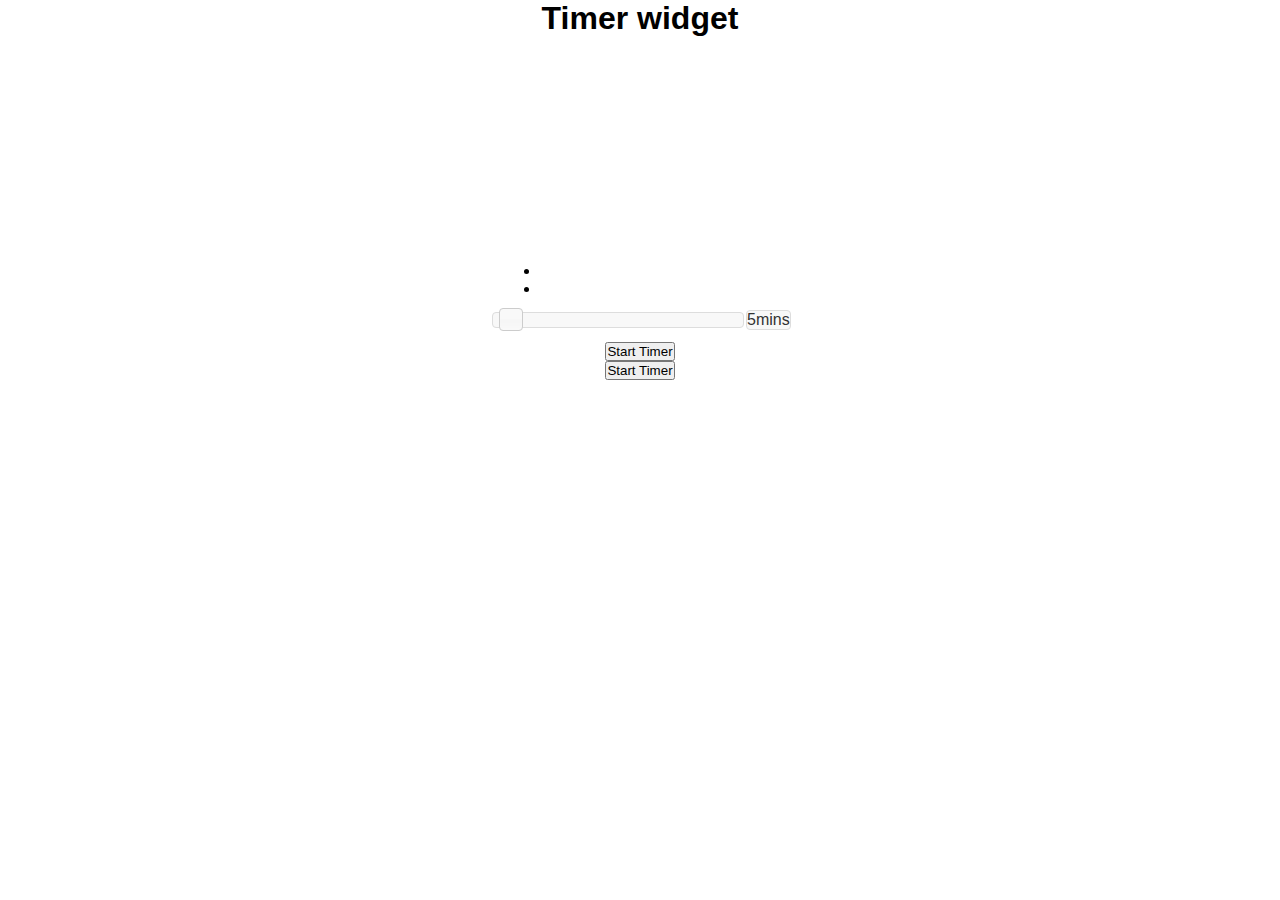
<file: temp/TimerTemplate/index.htm>
<!DOCTYPE html PUBLIC "-//W3C//DTD XHTML 1.0 Transitional//EN" "http://www.w3.org/TR/xhtml1/DTD/xhtml1-transitional.dtd">
<html xmlns="http://www.w3.org/1999/xhtml">
	<head>
		<meta http-equiv="Content-Type" content="text/html; charset=UTF-8">
        <title>Timer widget</title>
        <!-- template and component stylesheet libraries @[_styles]-->
        <link rel="stylesheet" type="text/css" href="css/jquery-ui.css">
		<!-- main stylesheet -->
        <link rel="stylesheet" type="text/css" href="css/main.css">
		
		<!-- template and component javascript libraries @[_scripts]-->
        
		<script type="text/javascript" src="../../extjs/ext-all-debug.js"></script>
        
        <script type="text/javascript" src="js/jquery.min.js"></script>
		<script type="text/javascript" src="js/jquery-ui.min.js"></script>
		<script type="text/javascript" src="js/analog.js"></script>
		<script type="text/javascript" src="js/slider.js"></script>
        <!-- main Javascript file -->
        <script type="text/javascript" src="js/main.js"></script>
		<!-- <script src="aloha/lib/aloha.js" data-aloha-plugins="common/format"></script>
		<link rel="stylesheet" href="aloha/css/aloha.css" type="text/css">
		<script type="text/javascript">
			Aloha.ready( function() {
				 
				// Make #content editable once Aloha is loaded and ready.
				Aloha.jQuery('.editable').aloha();
				 
			});
		</script> -->
	</head>
	
    <body onload="init()">
		<h1 class="editable">Timer widget</h1><br>
		<div id="ph1" class="placeholder">
			<div id="analogClock1" class="analogClock component">
				<ul id="analogClock1-clock">
					<li id="analogClock1-sec"></li>
					<li id="analogClock1-min"></li>
				</ul>
			</div>
            <div id="analogClock2" class="analogClock component">
				<ul id="analogClock2-clock">
					<li id="analogClock2-sec"></li>
					<li id="analogClock2-min"></li>
				</ul>
			</div>
		</div>
		<div id="ph2" class="placeholder">
			<div id="sliderInput1" class="sliderInput component">
				<table>
					<tr>
						<td>
							<div id="sliderInput1-slider" class="ui-slider ui-slider-horizontal ui-widget ui-widget-content ui-corner-all"><a class="ui-slider-handle ui-state-default ui-corner-all" href="http://arc.tees.ac.uk/WIDGaTweb/ws/Widget/Output/k11bm-e3652512/index.html#" style="left: 6.779661016949152%; "></a></div>
						</td>
						<td>
							<div id="sliderInput1-displayNb" class="ui-widget-content ui-corner-all">5mins</div>
						</td>
					</tr>
				</table>
			</div>
		</div>
		<div id="ph3" class="placeholder editable">
			<div id="buttonInput1" class="buttonInput component">
				<input type="button" id="buttonInput1-button" value="Start Timer" onclick="analogClock1.startTime = sliderInput1.selectedValue;analogClock1.launchCountdown();">
			</div>
            <div id="buttonInput2" class="buttonInput component">
				<input type="button" id="buttonInput2-button" value="Start Timer" >
			</div>
		</div>
	</body>
</html>
</file>
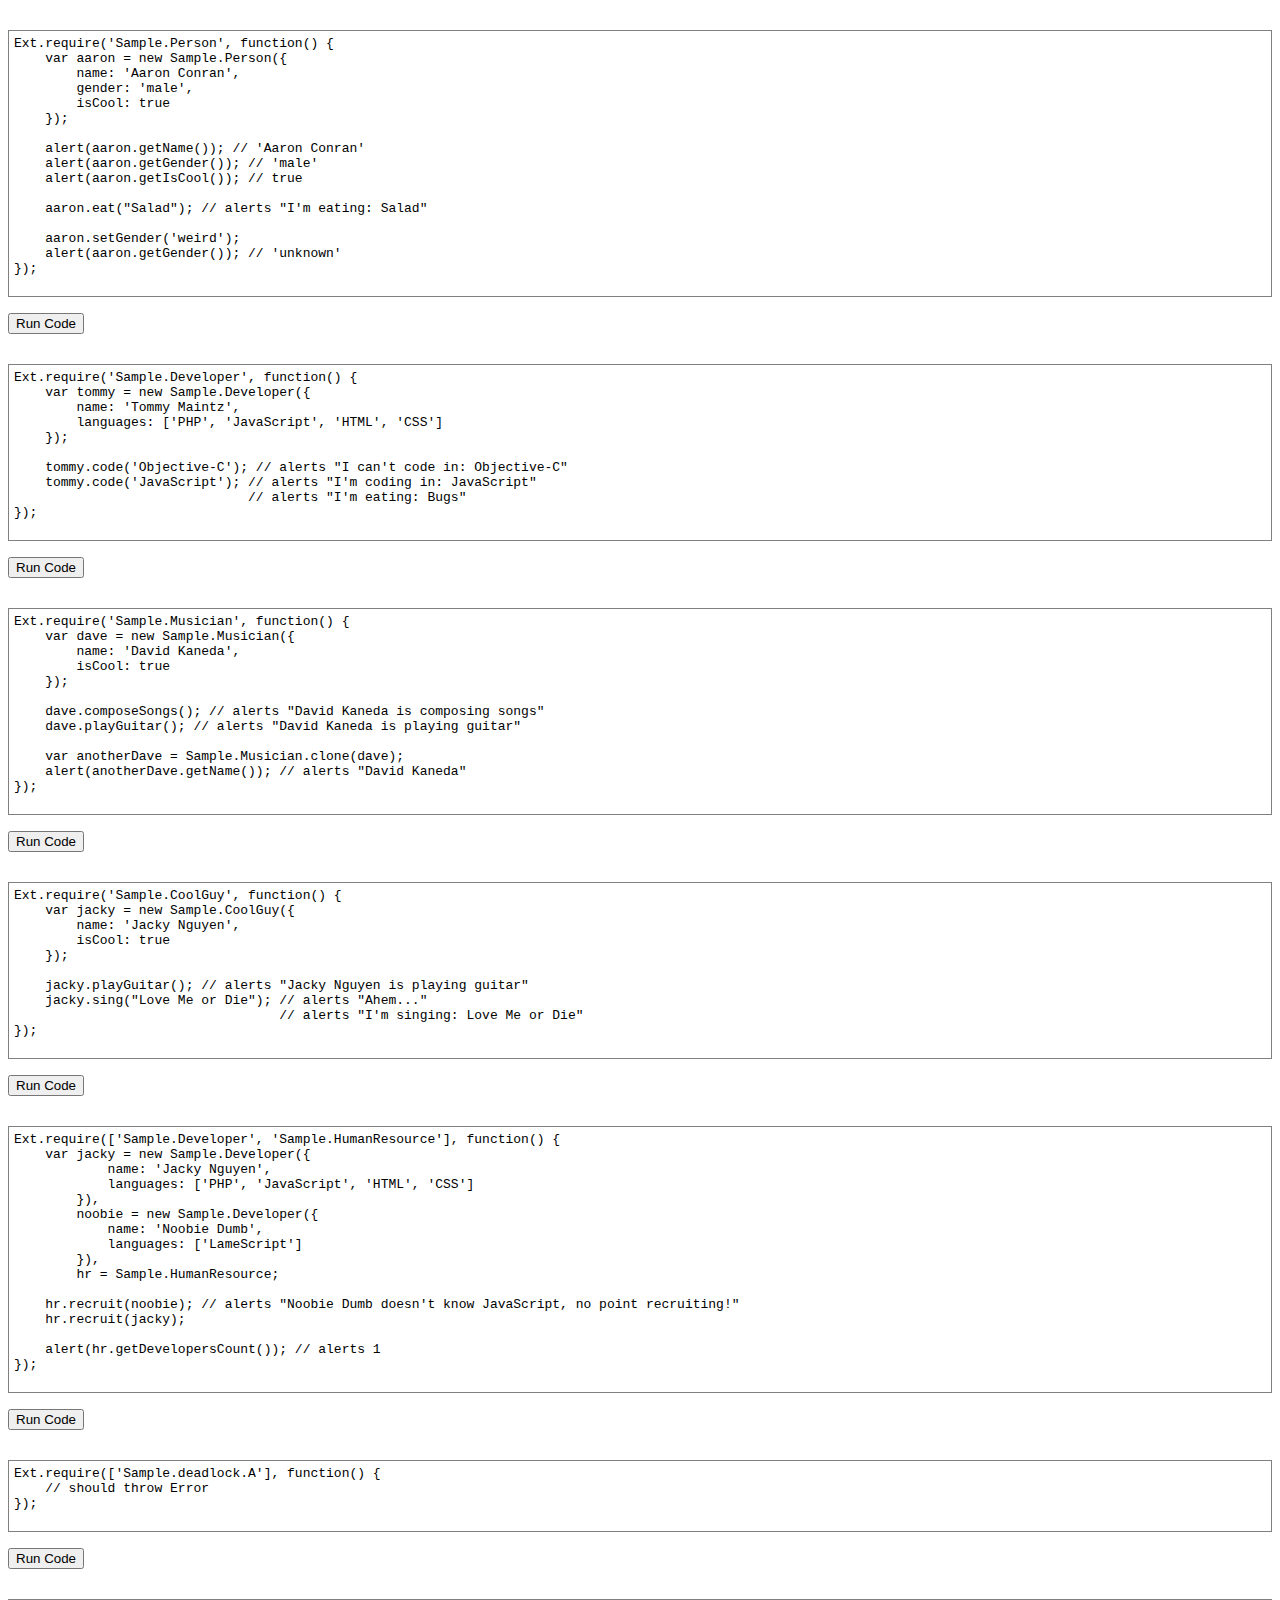
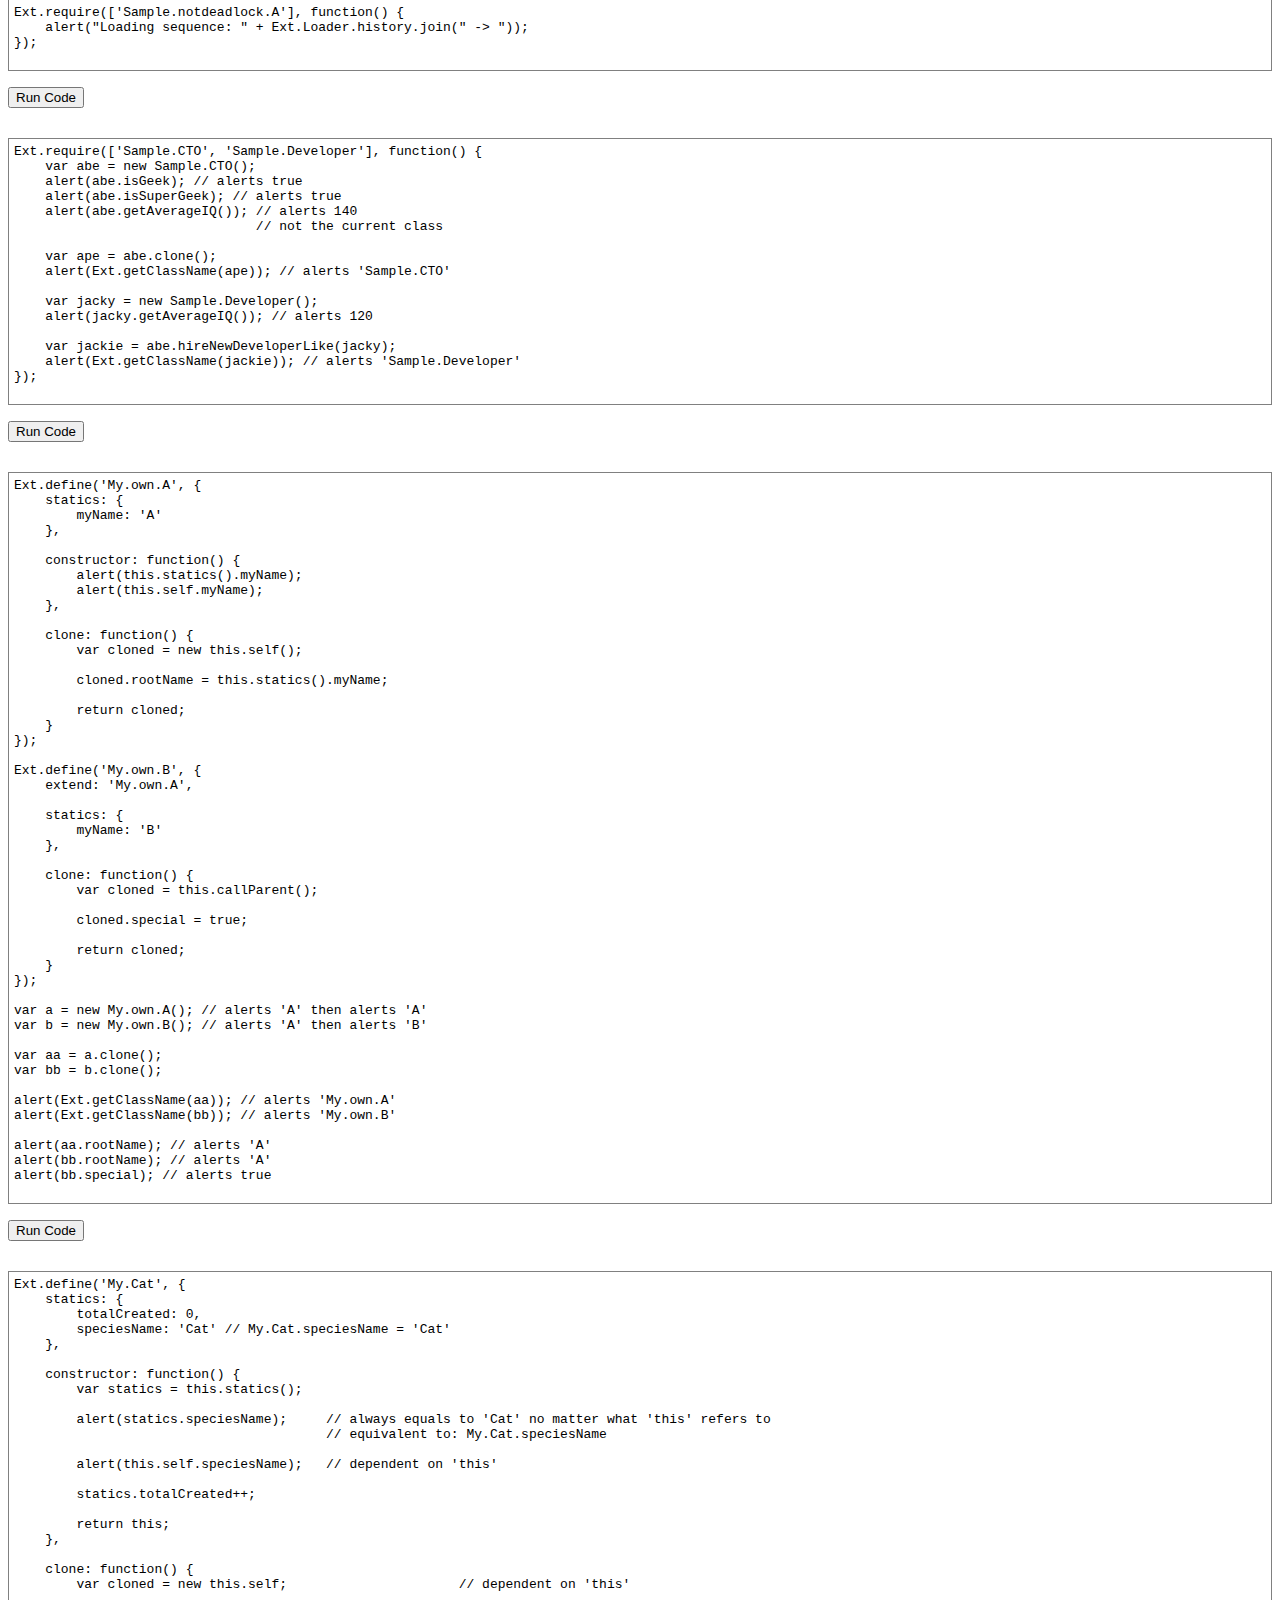
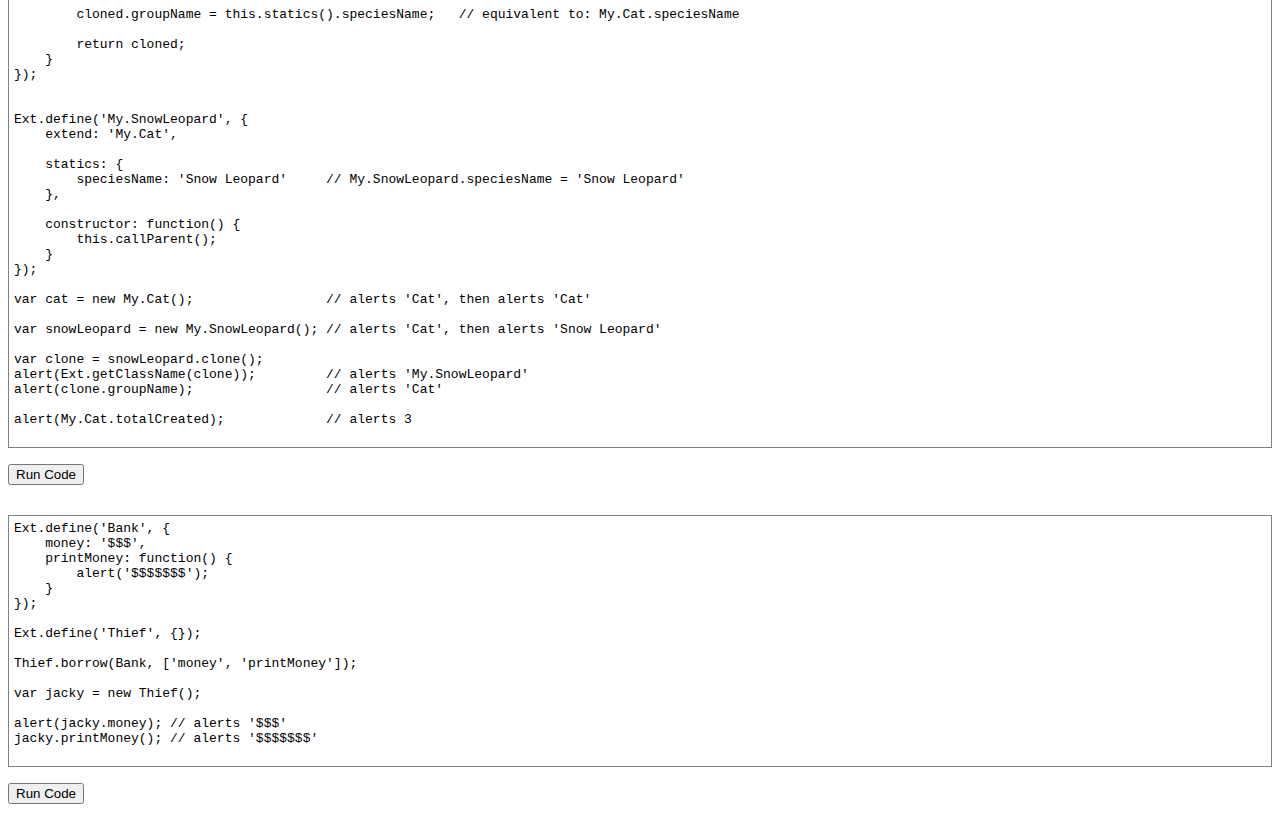
<file: extjs/src/core/examples/index.html>
<!DOCTYPE HTML PUBLIC "-//W3C//DTD HTML 4.01 Transitional//EN">
<html>
    <head>
        <title>Ext Core 4 Class Example</title>
        <meta http-equiv="Content-Type" content="text/html; charset=UTF-8">
        <style>
            pre { border: 1px gray solid; padding: 5px; margin-top: 30px; }
        </style>

        <script type="text/javascript" src="../src/Ext.js"></script>
        <script type="text/javascript" src="../src/version/Version.js"></script>
        <script type="text/javascript" src="../src/lang/String.js"></script>
        <script type="text/javascript" src="../src/lang/Array.js"></script>
        <script type="text/javascript" src="../src/lang/Number.js"></script>
        <script type="text/javascript" src="../src/lang/Date.js"></script>
        <script type="text/javascript" src="../src/lang/Object.js"></script>
        <script type="text/javascript" src="../src/lang/Function.js"></script>
        <script type="text/javascript" src="../src/class/Base.js"></script>
        <script type="text/javascript" src="../src/class/Class.js"></script>
        <script type="text/javascript" src="../src/class/ClassManager.js"></script>
        <script type="text/javascript" src="../src/class/Loader.js"></script>
        <script type="text/javascript" src="../src/lang/Error.js"></script>
        <script>
            Ext.Loader.setConfig({
                enabled: true,
                paths: {
                    'Sample': 'src/Sample'
                }
            });
        </script>
        <script>
            var sources = {};

            function storeCode() {
                var i = 0,
                    name,
                    pre;

                while (++i) {
                    name = 'sample' + i;
                    pre = document.getElementById(name);

                    if (!pre) {
                        break;
                    }

                    sources[name] = pre.innerHTML;
                }
            }

            function run(id) {
                eval(sources[id]);
            }
        </script>
    </head>
    <body onload="storeCode();">
        <pre id="sample1">
Ext.require('Sample.Person', function() {
    var aaron = new Sample.Person({
        name: 'Aaron Conran',
        gender: 'male',
        isCool: true
    });

    alert(aaron.getName()); // 'Aaron Conran'
    alert(aaron.getGender()); // 'male'
    alert(aaron.getIsCool()); // true

    aaron.eat("Salad"); // alerts "I'm eating: Salad"

    aaron.setGender('weird');
    alert(aaron.getGender()); // 'unknown'
});
        </pre>
        <p>
            <button onclick="run('sample1')">Run Code</button>
        </p>

        <pre id="sample2">
Ext.require('Sample.Developer', function() {
    var tommy = new Sample.Developer({
        name: 'Tommy Maintz',
        languages: ['PHP', 'JavaScript', 'HTML', 'CSS']
    });

    tommy.code('Objective-C'); // alerts "I can't code in: Objective-C"
    tommy.code('JavaScript'); // alerts "I'm coding in: JavaScript"
                              // alerts "I'm eating: Bugs"
});
        </pre>
        <p>
            <button onclick="run('sample2')">Run Code</button>
        </p>

        <pre id="sample3">
Ext.require('Sample.Musician', function() {
    var dave = new Sample.Musician({
        name: 'David Kaneda',
        isCool: true
    });

    dave.composeSongs(); // alerts "David Kaneda is composing songs"
    dave.playGuitar(); // alerts "David Kaneda is playing guitar"

    var anotherDave = Sample.Musician.clone(dave);
    alert(anotherDave.getName()); // alerts "David Kaneda"
});
        </pre>
        <p>
            <button onclick="run('sample3')">Run Code</button>
        </p>

        <pre id="sample4">
Ext.require('Sample.CoolGuy', function() {
    var jacky = new Sample.CoolGuy({
        name: 'Jacky Nguyen',
        isCool: true
    });

    jacky.playGuitar(); // alerts "Jacky Nguyen is playing guitar"
    jacky.sing("Love Me or Die"); // alerts "Ahem..."
                                  // alerts "I'm singing: Love Me or Die"
});
        </pre>
        <p>
            <button onclick="run('sample4')">Run Code</button>
        </p>

        <pre id="sample5">
Ext.require(['Sample.Developer', 'Sample.HumanResource'], function() {
    var jacky = new Sample.Developer({
            name: 'Jacky Nguyen',
            languages: ['PHP', 'JavaScript', 'HTML', 'CSS']
        }),
        noobie = new Sample.Developer({
            name: 'Noobie Dumb',
            languages: ['LameScript']
        }),
        hr = Sample.HumanResource;

    hr.recruit(noobie); // alerts "Noobie Dumb doesn't know JavaScript, no point recruiting!"
    hr.recruit(jacky);

    alert(hr.getDevelopersCount()); // alerts 1
});
        </pre>
        <p>
            <button onclick="run('sample5')">Run Code</button>
        </p>

        <pre id="sample6">
Ext.require(['Sample.deadlock.A'], function() {
    // should throw Error
});
        </pre>
        <p>
            <button onclick="run('sample6')">Run Code</button>
        </p>

        <pre id="sample7">
Ext.require(['Sample.notdeadlock.A'], function() {
    alert("Loading sequence: " + Ext.Loader.history.join(" -> "));
});
        </pre>
        <p>
            <button onclick="run('sample7')">Run Code</button>
        </p>

        <pre id="sample8">
Ext.require(['Sample.CTO', 'Sample.Developer'], function() {
    var abe = new Sample.CTO();
    alert(abe.isGeek); // alerts true
    alert(abe.isSuperGeek); // alerts true
    alert(abe.getAverageIQ()); // alerts 140
                               // not the current class

    var ape = abe.clone();
    alert(Ext.getClassName(ape)); // alerts 'Sample.CTO'

    var jacky = new Sample.Developer();
    alert(jacky.getAverageIQ()); // alerts 120

    var jackie = abe.hireNewDeveloperLike(jacky);
    alert(Ext.getClassName(jackie)); // alerts 'Sample.Developer'
});
        </pre>
        <p>
            <button onclick="run('sample8')">Run Code</button>
        </p>

        <pre id="sample9">
Ext.define('My.own.A', {
    statics: {
        myName: 'A'
    },

    constructor: function() {
        alert(this.statics().myName);
        alert(this.self.myName);
    },

    clone: function() {
        var cloned = new this.self();

        cloned.rootName = this.statics().myName;

        return cloned;
    }
});

Ext.define('My.own.B', {
    extend: 'My.own.A',

    statics: {
        myName: 'B'
    },

    clone: function() {
        var cloned = this.callParent();

        cloned.special = true;

        return cloned;
    }
});

var a = new My.own.A(); // alerts 'A' then alerts 'A'
var b = new My.own.B(); // alerts 'A' then alerts 'B'

var aa = a.clone();
var bb = b.clone();

alert(Ext.getClassName(aa)); // alerts 'My.own.A'
alert(Ext.getClassName(bb)); // alerts 'My.own.B'

alert(aa.rootName); // alerts 'A'
alert(bb.rootName); // alerts 'A'
alert(bb.special); // alerts true
        </pre>
        <p>
            <button onclick="run('sample9')">Run Code</button>
        </p>

        <pre id="sample10">
Ext.define('My.Cat', {
    statics: {
        totalCreated: 0,
        speciesName: 'Cat' // My.Cat.speciesName = 'Cat'
    },

    constructor: function() {
        var statics = this.statics();

        alert(statics.speciesName);     // always equals to 'Cat' no matter what 'this' refers to
                                        // equivalent to: My.Cat.speciesName

        alert(this.self.speciesName);   // dependent on 'this'

        statics.totalCreated++;

        return this;
    },

    clone: function() {
        var cloned = new this.self;                      // dependent on 'this'

        cloned.groupName = this.statics().speciesName;   // equivalent to: My.Cat.speciesName

        return cloned;
    }
});


Ext.define('My.SnowLeopard', {
    extend: 'My.Cat',

    statics: {
        speciesName: 'Snow Leopard'     // My.SnowLeopard.speciesName = 'Snow Leopard'
    },

    constructor: function() {
        this.callParent();
    }
});

var cat = new My.Cat();                 // alerts 'Cat', then alerts 'Cat'

var snowLeopard = new My.SnowLeopard(); // alerts 'Cat', then alerts 'Snow Leopard'

var clone = snowLeopard.clone();
alert(Ext.getClassName(clone));         // alerts 'My.SnowLeopard'
alert(clone.groupName);                 // alerts 'Cat'

alert(My.Cat.totalCreated);             // alerts 3
        </pre>
        <p>
            <button onclick="run('sample10')">Run Code</button>
        </p>

        <pre id="sample11">
Ext.define('Bank', {
    money: '$$$',
    printMoney: function() {
        alert('$$$$$$$');
    }
});

Ext.define('Thief', {});

Thief.borrow(Bank, ['money', 'printMoney']);

var jacky = new Thief();

alert(jacky.money); // alerts '$$$'
jacky.printMoney(); // alerts '$$$$$$$'
        </pre>
        <p>
            <button onclick="run('sample11')">Run Code</button>
        </p>
    </body>
</html>
</file>
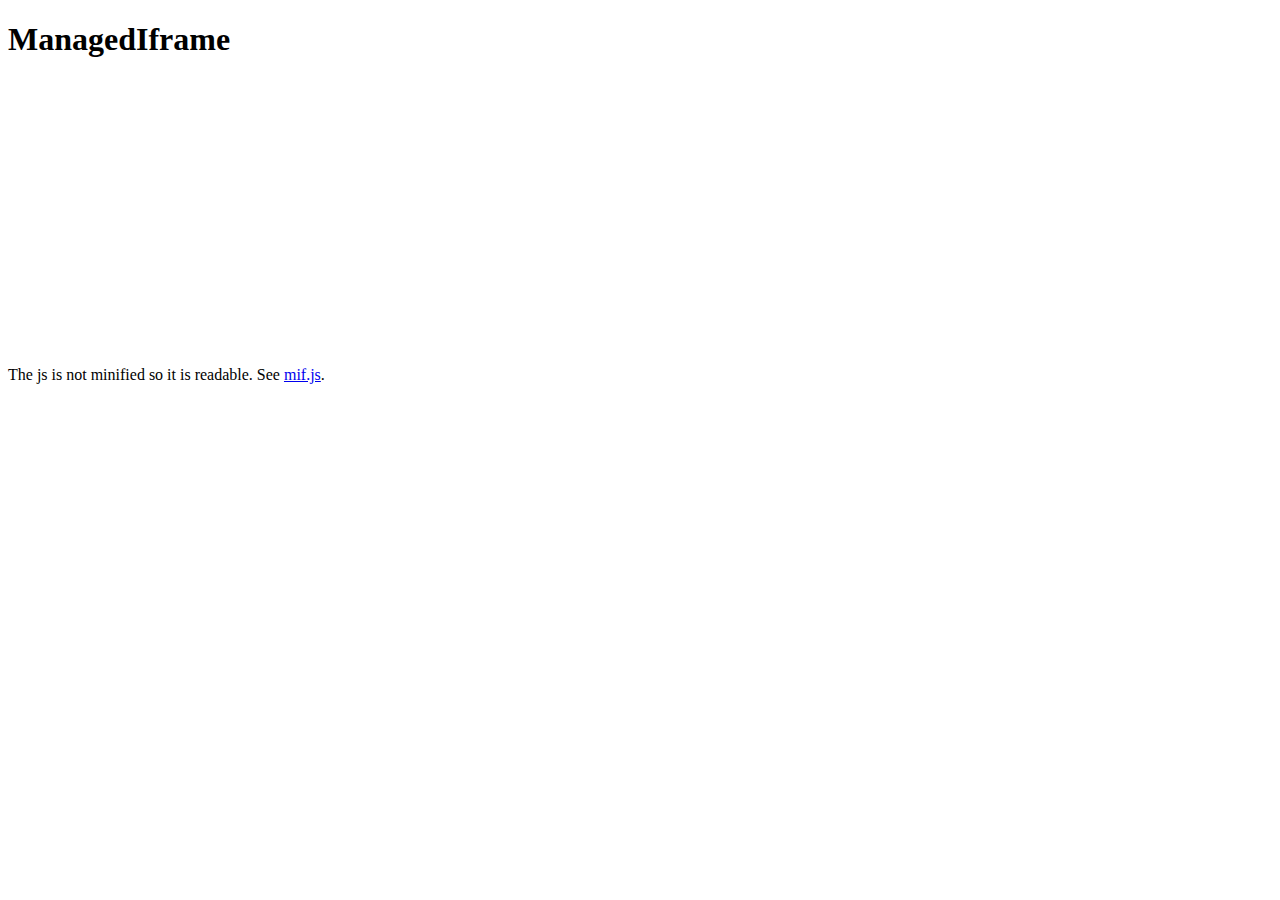
<file: extjs/src/ux/miframe/static.html>
<!DOCTYPE HTML PUBLIC "-//W3C//DTD HTML 4.01//EN" "http://www.w3.org/TR/html4/strict.dtd">
<html>
<head>
<meta http-equiv="Content-Type" content="text/html; charset=iso-8859-1">
    <title>Ext.ux.ManagedIframe Static Demo</title>

</head>
<body>
    <h1>ManagedIframe</h1>
    <br/><br/><br/><br/><br/><br/><br/><br/><br/><br/><br/><br/><br/><br/><br/>
    <p id="theLink">The js is not minified so it is readable. See <a data-qtip="See the source" href="mif.js">mif.js</a>.</p>
    <br/><br/><br/><br/><br/><br/><br/><br/><br/><br/><br/><br/><br/><br/><br/>

</body>
</html>
</file>
<file: temp/TimerTemplate/css/main.css>
@charset "utf-8";

/* main CSS */

* {
	margin:0;
	padding:0;
	font-family:Arial;
	text-align:center;
}

#ph1 {
	width: 200px;
	margin:auto;
}

#ph2 {
	margin:auto;
	margin-top:10px;
	width: 300px;
}

#ph3 {
	margin:auto;
	margin-top:10px;
}

p {
	text-align: center; 
	padding: 4px 0 0 0;
}

.highlight {
	color:red;
}

.phHover {
	background-color: blue;
	border: 5px solid red;
}

/* components added here */



/* analogClock CSS Document */

#analogClock1-clock {
	position: relative;
	width: 200px;
	height: 200px;
	margin: 7px 0 0 0;
	background: url(http://arc.tees.ac.uk/WIDGaT/components/clock/analogClock/clockface.jpg);
	list-style: none;
}

#analogClock1-sec, #analogClock1-min, #analogClock1-hour {
	position: absolute;
	width: 10px;
	height: 200px;
	top: 0px;
	left: 95px;
}

#analogClock1-sec {
	background: url(http://arc.tees.ac.uk/WIDGaT/components/clock/analogClock/sechand.png);
	z-index: 3;
}

#analogClock1-min {
	background: url(http://arc.tees.ac.uk/WIDGaT/components/clock/analogClock/minhand.png);
	z-index: 2;
}

#analogClock1-hour {
	background: url(http://arc.tees.ac.uk/WIDGaT/components/clock/analogClock/hourhand.png);
	z-index: 1;
}

p {
	text-align: center; 
	padding: 4px 0 0 0;
}



/* sliderInput CSS Document */

#sliderInput1-slider {
	width: 250px;
}
</file>
